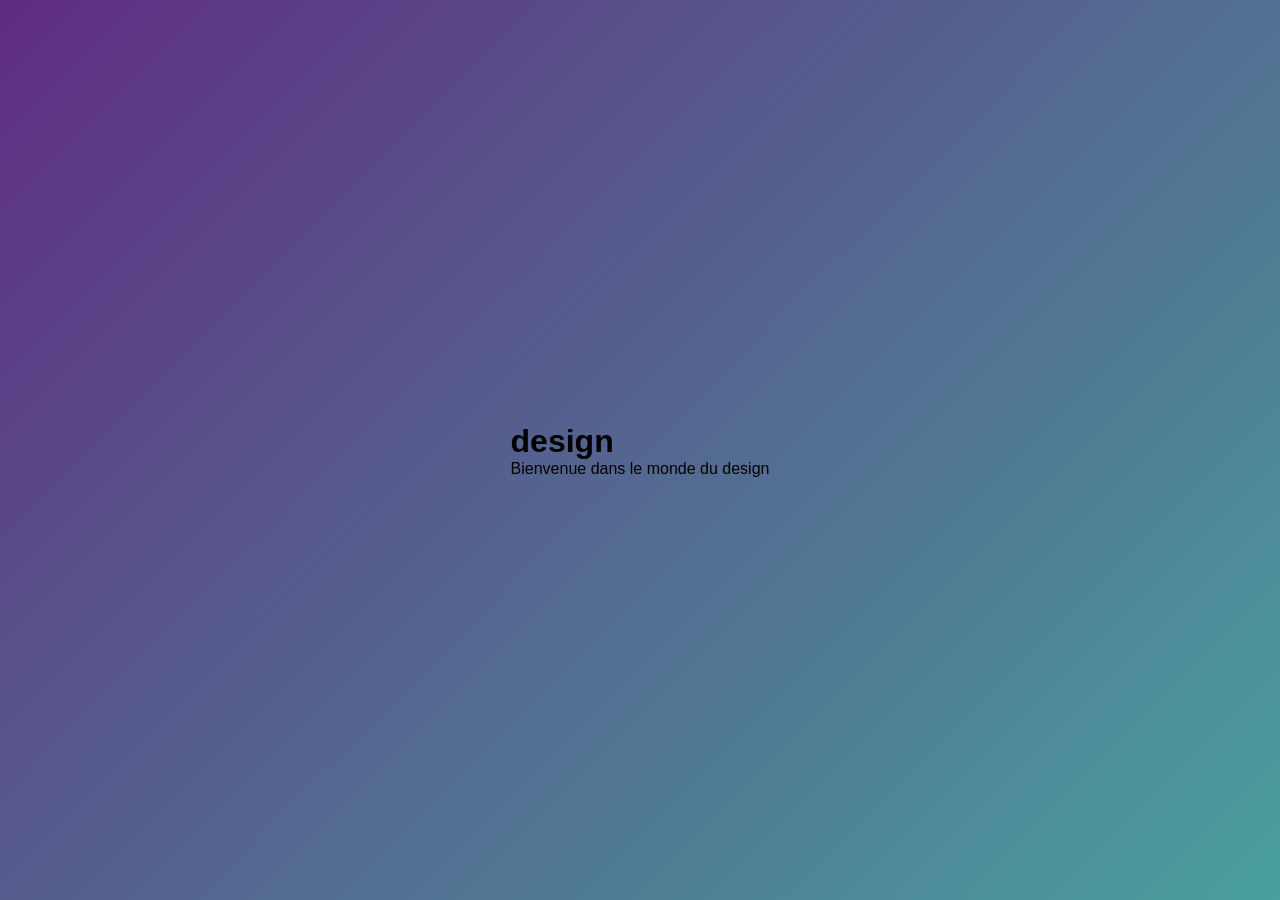
<file: prog/index.html>
<!DOCTYPE html>
<html lang="en">
<head>
    <meta charset="UTF-8">
    <meta name="viewport" content="width=device-width, initial-scale=1.0">
    <title>page de test </title>
    <link href="style.css" rel="stylesheet">
</head>
<body>
    <div class="container">
        <h1>design</h1>
        <p>Bienvenue dans le monde du design </p>
    </div>
</body>

</html>
</file>
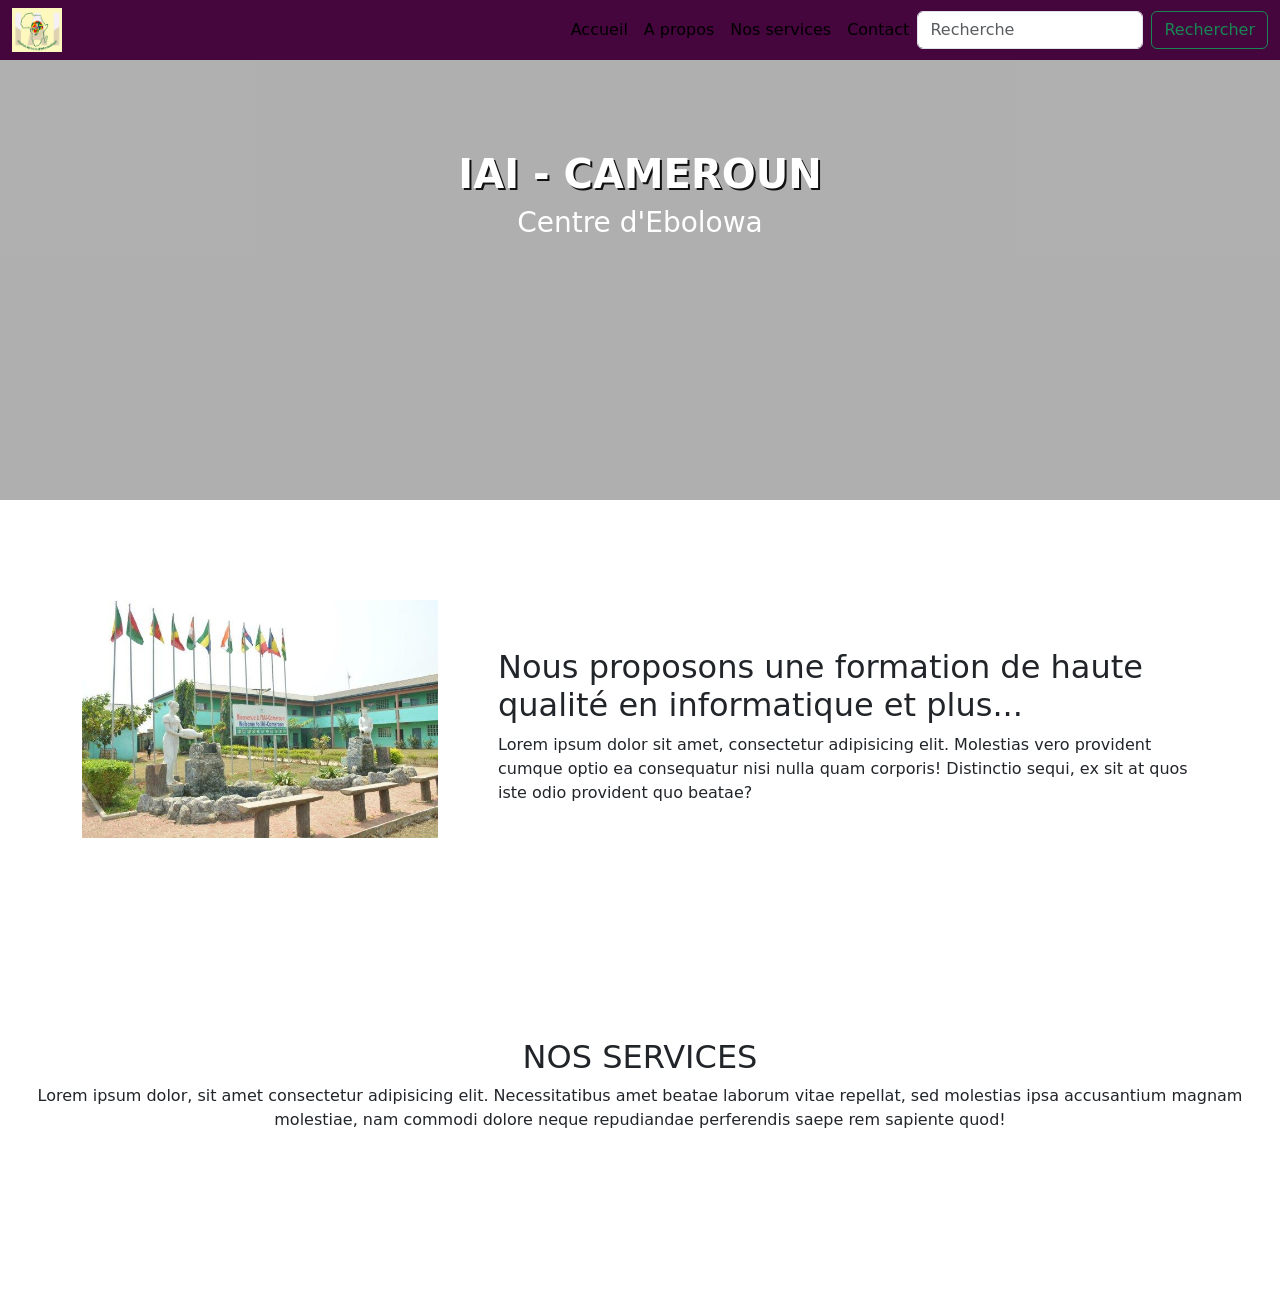
<file: SR1/index.html>
<!DOCTYPE html>
<html lang="en">
<head>
    <meta charset="UTF-8">
    <meta name="viewport" content="width=device-width, initial-scale=1.0">
    <title>Accueil | IAI - EBOLOWA</title>
    <!-- Liens CSS de Bootstrap-->
    <link href="https://cdn.jsdelivr.net/npm/bootstrap@5.3.3/dist/css/bootstrap.min.css" rel="stylesheet" integrity="sha384-QWTKZyjpPEjISv5WaRU9OFeRpok6YctnYmDr5pNlyT2bRjXh0JMhjY6hW+ALEwIH" crossorigin="anonymous">
    <link rel="shortcut icon" href="ressources/images/Logo IAI.png"> <!--Insertion du FavIcon-->
    <!--Fichiers css-->
    <link href="css/style.css" rel="stylesheet"> 
    <link href="css/style2.css" rel="stylesheet">
  </head>
<body>
     <!-- Création de la barre de navigation-->
     <nav class="navbar navbar-expand-lg fixed-top" style="background-color: rgb(69, 6, 62);">
        <div class="container-fluid">
          <img src="ressources/images/Logo IAI.png" alt="Logo IAI" width="50" height="44">
          <button class="navbar-toggler" type="button" data-bs-toggle="collapse" data-bs-target="#navbarSupportedContent" aria-controls="navbarSupportedContent" aria-expanded="false" aria-label="Toggle navigation">
            <span class="navbar-toggler-icon"></span>
          </button>
          <div class="collapse navbar-collapse" id="navbarSupportedContent">
            <ul class="navbar-nav ms-auto mb-2 mb-lg-0">
              <li class="nav-item">
                <a class="nav-link active" aria-current="page" href="#">Accueil</a>
              </li>
              <li class="nav-item">
                <a class="nav-link active" aria-current="page" href="#apropos">A propos</a>
              </li>
              <li class="nav-item">
                <a class="nav-link active" aria-current="page" href="#">Nos services</a>
              </li>
              <li class="nav-item">
                <a class="nav-link active" aria-current="page" href="#">Contact</a>
              </li>
            </ul>
            <form class="d-flex" role="search">
              <input class="form-control me-2" type="search" placeholder="Recherche" aria-label="Search">
              <button class="btn btn-outline-success" type="submit">Rechercher</button>
            </form>
          </div>
        </div>
      </nav>
      <!--Configuration du Header-->
      <header>
        <div class="overlay"></div>
      <video autoplay muted loop>
        <source src="ressources/Keyboard - 1046.mp4" type="video/mp4">
      </video>
      <h1>iai - cameroun</h1>
      <h3>Centre d'Ebolowa</h3>
    </header>
    <!--Fin Configuration du Header-->

    <!--Configuration des sections-->
         <!--Configuration de la section A propos-->
            <section id="apropos" class="about section-padding">
              <div class="container">
                <div class="row">
                  <div class="col-lg-4 col-md-12 col-12">
                    <div class="about-img">
                      <img src="ressources/images/iai_building.jpeg" alt="bâtiment IAI" class="img-fluid">
                    </div>
                  </div>
                  <div class="col-lg-8 col-md-12 ps-lg-5 mt-md-5">
                    <div class="about-text">
                      <h2>Nous proposons une formation de haute qualité en informatique et plus...</h2>
                      <p>Lorem ipsum dolor sit amet, consectetur adipisicing elit. Molestias vero provident cumque optio ea consequatur nisi nulla quam corporis! Distinctio sequi, ex sit at quos iste odio provident quo beatae?</p>
                    </div>
                  </div>
                </div>
              </div>
            </section>
       <!--Fin de la section A propos-->

        <!--Configuration de la section 'Nos services'-->
            <section class=" services section-padding" id="services">
              <div class="col-md-12">
                <div class="section-header text-center pb-5">
                  <h2>NOS SERVICES</h2>
                  <p>Lorem ipsum dolor, sit amet consectetur adipisicing elit. Necessitatibus amet beatae laborum vitae repellat, sed molestias ipsa accusantium magnam molestiae, nam commodi dolore neque repudiandae perferendis saepe rem sapiente quod!</p>
                </div>
              </div>

            </section>

        <!--Fin Configuration de la section 'Nos services'-->
    <!-- Liens Javascript de Bootstrap-->
 <script src="https://cdn.jsdelivr.net/npm/bootstrap@5.3.3/dist/js/bootstrap.bundle.min.js" integrity="sha384-YvpcrYf0tY3lHB60NNkmXc5s9fDVZLESaAA55NDzOxhy9GkcIdslK1eN7N6jIeHz" crossorigin="anonymous"></script>
</body>
 

</html>
</file>
<file: prog/style.css>
* {
    margin: 0;
    padding: 0;
    box-sizing: border-box;
    font-family: Arial, Helvetica, sans-serif;
}

body{
    min-height: 100vh;
    background: linear-gradient(135deg,#5f2c82, #49a09d);
    display: flex;
    justify-content: center;
    align-items: center;
    

}
</file>
<file: SR1/css/style.css>
header
{
    position: relative;
    z-index: 1;
    height: 500px;
    padding-top: 150px;
    text-align: center;
}
header .overlay
{
    position: absolute;
    z-index: -1;
    inset: 0 ;
    background-color: #302f2f61; 
}
header video
{
    position: absolute;
    z-index: -2;
    top: 0;
    left: 0;
    width: 100%;
    height: 100%;
    object-fit: cover;
}
header h1
{
    color: white;
    font-weight: 800;
    font-size: 94;
    text-shadow: 2px 2px 0px #111;
    text-transform: uppercase;
}
header h3
{
    color: white;
    font-size: 94;
}
</file>
<file: SR1/css/style2.css>
.section-padding
{
    padding: 100px 0;
}
</file>
